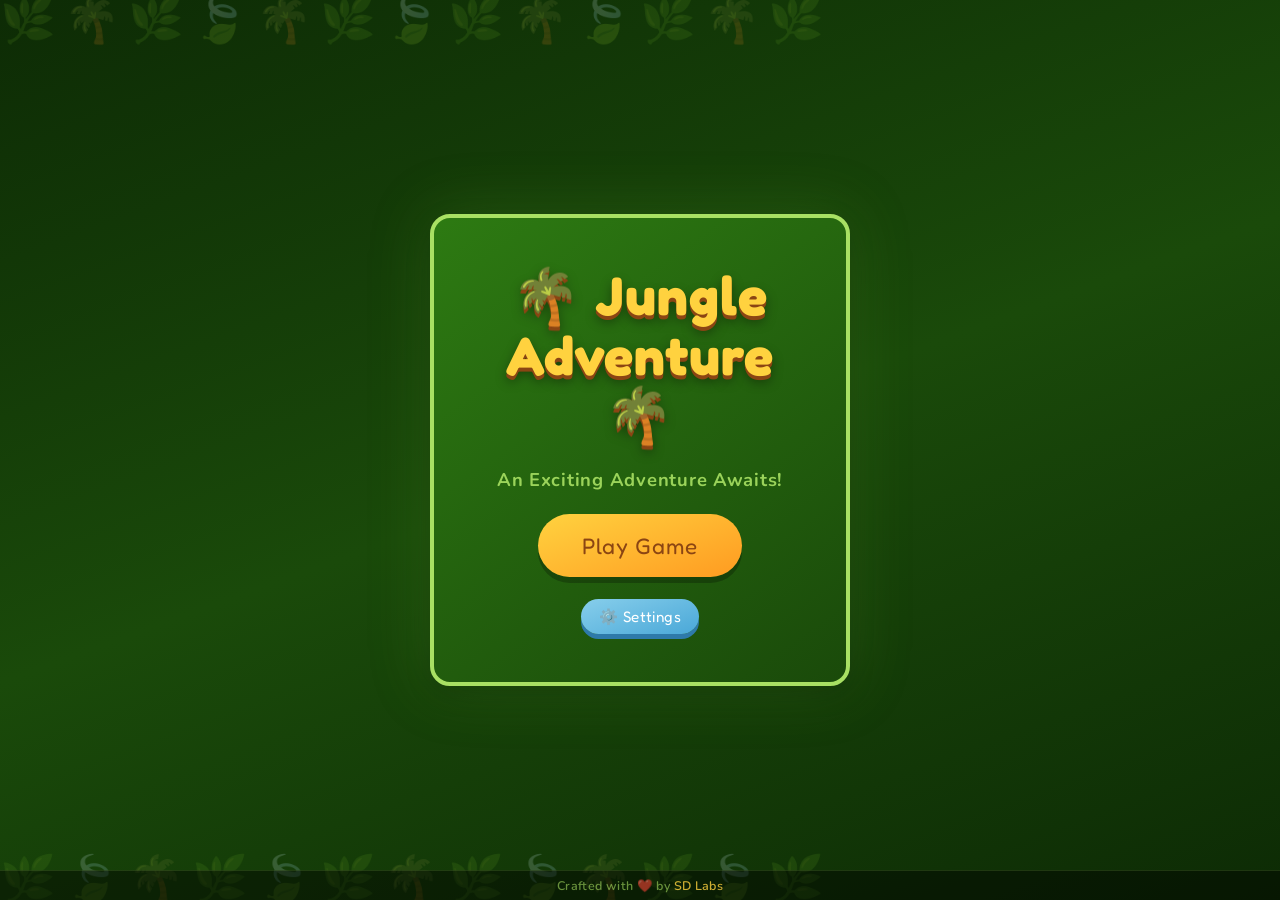
<file: index.html>
<!DOCTYPE html>
<html lang="en">
<head>
  <meta charset="UTF-8">
  <meta name="viewport" content="width=device-width, initial-scale=1.0">
  <title>Jungle Adventure - Kids Learning Game</title>
  <style>
@import url('https://fonts.googleapis.com/css2?family=Fredoka+One&family=Nunito:wght@400;600;700;800&display=swap');

/* ─── Reset & Base ─────────────────────────────────────────── */
*, *::before, *::after { box-sizing: border-box; margin: 0; padding: 0; }

:root {
  --jungle-dark:   #1a3a08;
  --jungle-mid:    #2d6a10;
  --jungle-bright: #5aad2c;
  --leaf-light:    #a8e063;
  --sun-yellow:    #ffd23f;
  --sun-orange:    #ff9b21;
  --sky-blue:      #87ceeb;
  --sky-deep:      #4aa8d8;
  --coral:         #ff6b47;
  --earth-brown:   #8b4513;
  --earth-light:   #c8845a;
  --cream:         #fffbf0;
  --white:         #ffffff;
  --text-dark:     #1a2e0a;

  --radius-pill:   999px;
  --radius-lg:     20px;
  --radius-md:     14px;

  --shadow-btn:    0 6px 0 rgba(0,0,0,0.25);
  --shadow-card:   0 8px 24px rgba(0,0,0,0.18);
}

html, body {
  width: 100%; height: 100%;
  overflow: hidden;
  background: var(--jungle-dark);
  font-family: 'Nunito', sans-serif;
  color: var(--text-dark);
  user-select: none;
}

/* ─── Game Container ────────────────────────────────────────── */
.game-container {
  position: relative;
  width: 100vw;
  height: 100vh;
  display: flex;
  align-items: center;
  justify-content: center;
  overflow: hidden;
  background: linear-gradient(160deg, #0d2b05 0%, #1a4a0a 50%, #0d2b05 100%);
}

/* Ambient jungle leaves background */
.game-container::before {
  content: '🌿🌴🌿🍃🌴🌿🍃🌿🌴🍃🌿🌴🌿';
  position: absolute;
  top: -10px; left: 0; right: 0;
  font-size: 2.8rem;
  letter-spacing: 0.5rem;
  opacity: 0.18;
  pointer-events: none;
  white-space: nowrap;
  overflow: hidden;
}
.game-container::after {
  content: '🌿🍃🌴🌿🍃🌿🌴🌿🍃🌴🌿🍃🌿';
  position: absolute;
  bottom: -10px; left: 0; right: 0;
  font-size: 2.8rem;
  letter-spacing: 0.5rem;
  opacity: 0.18;
  pointer-events: none;
  white-space: nowrap;
  overflow: hidden;
}

/* ─── Screens ───────────────────────────────────────────────── */
.screen {
  display: none;
  position: absolute;
  inset: 0;
  align-items: center;
  justify-content: center;
  animation: screenIn 0.35s cubic-bezier(.34,1.56,.64,1) both;
}
.screen.active { display: flex; }

@keyframes screenIn {
  from { opacity: 0; transform: scale(0.88); }
  to   { opacity: 1; transform: scale(1); }
}

/* ─── Main Menu ─────────────────────────────────────────────── */
.menu-content {
  display: flex;
  flex-direction: column;
  align-items: center;
  gap: 22px;
  padding: 48px 56px;
  background: linear-gradient(145deg, #2d7a12, #1a4a0a);
  border-radius: var(--radius-lg);
  border: 4px solid var(--leaf-light);
  box-shadow: var(--shadow-card), 0 0 60px rgba(90,173,44,0.25);
  max-width: 420px;
  width: 90%;
}

.game-title {
  font-family: 'Fredoka One', sans-serif;
  font-size: clamp(2.4rem, 6vw, 3.4rem);
  color: var(--sun-yellow);
  text-align: center;
  line-height: 1.1;
  text-shadow: 0 4px 0 #8b4513, 0 6px 12px rgba(0,0,0,0.4);
  animation: titleBounce 2.4s ease-in-out infinite;
  letter-spacing: 0.02em;
}

@keyframes titleBounce {
  0%,100% { transform: translateY(0) rotate(-1deg); }
  50%      { transform: translateY(-8px) rotate(1deg); }
}

.game-subtitle {
  font-size: 1.15rem;
  font-weight: 700;
  color: var(--leaf-light);
  text-align: center;
  letter-spacing: 0.04em;
  opacity: 0.9;
}

/* ─── Buttons ───────────────────────────────────────────────── */
.btn {
  font-family: 'Fredoka One', sans-serif;
  border: none;
  border-radius: var(--radius-pill);
  cursor: pointer;
  transition: transform 0.12s, box-shadow 0.12s, filter 0.12s;
  display: inline-flex;
  align-items: center;
  justify-content: center;
  gap: 8px;
  letter-spacing: 0.03em;
  -webkit-tap-highlight-color: transparent;
}

.btn:active {
  transform: translateY(4px) scale(0.96) !important;
  box-shadow: 0 2px 0 rgba(0,0,0,0.25) !important;
  filter: brightness(0.92);
}

.btn-primary {
  background: linear-gradient(160deg, var(--sun-yellow), var(--sun-orange));
  color: var(--earth-brown);
  box-shadow: var(--shadow-btn);
  font-size: 1.25rem;
  padding: 14px 36px;
}
.btn-primary:hover {
  transform: translateY(-3px) scale(1.04);
  box-shadow: 0 10px 0 rgba(0,0,0,0.22);
  filter: brightness(1.06);
}

.btn-secondary {
  background: linear-gradient(160deg, var(--sky-blue), var(--sky-deep));
  color: var(--white);
  box-shadow: 0 5px 0 #2e7aaa;
  font-size: 1.15rem;
  padding: 12px 28px;
}
.btn-secondary:hover {
  transform: translateY(-3px) scale(1.03);
  box-shadow: 0 8px 0 #2e7aaa;
}

.btn-large  { font-size: 1.4rem; padding: 18px 44px; min-width: 200px; }
.btn-small  { font-size: 0.95rem; padding: 8px 18px; }

.btn-danger {
  background: linear-gradient(160deg, #ff6b6b, #e63946);
  color: var(--white);
  box-shadow: 0 5px 0 #9b1c1c;
}

/* ─── Settings Screen ───────────────────────────────────────── */
.settings-content {
  display: flex;
  flex-direction: column;
  align-items: center;
  gap: 28px;
  padding: 44px 52px;
  background: linear-gradient(145deg, #2d7a12, #1a4a0a);
  border-radius: var(--radius-lg);
  border: 4px solid var(--leaf-light);
  box-shadow: var(--shadow-card);
  min-width: 320px;
}

.settings-content h2 {
  font-family: 'Fredoka One', sans-serif;
  font-size: 2rem;
  color: var(--sun-yellow);
  text-shadow: 0 3px 0 #8b4513;
}

.setting-item {
  display: flex;
  align-items: center;
  justify-content: space-between;
  width: 100%;
  gap: 24px;
  padding: 14px 20px;
  background: rgba(255,255,255,0.08);
  border-radius: var(--radius-md);
  border: 2px solid rgba(168,224,99,0.25);
}

.setting-item label {
  font-size: 1.1rem;
  font-weight: 700;
  color: var(--leaf-light);
}

/* Big chunky toggle */
.setting-item input[type="checkbox"] {
  appearance: none;
  width: 58px; height: 30px;
  border-radius: var(--radius-pill);
  background: rgba(255,255,255,0.2);
  cursor: pointer;
  position: relative;
  transition: background 0.25s;
  flex-shrink: 0;
  border: 3px solid rgba(255,255,255,0.3);
}
.setting-item input[type="checkbox"]:checked {
  background: var(--jungle-bright);
  border-color: var(--leaf-light);
}
.setting-item input[type="checkbox"]::after {
  content: '';
  position: absolute;
  width: 20px; height: 20px;
  border-radius: 50%;
  background: var(--white);
  top: 2px; left: 3px;
  transition: transform 0.25s cubic-bezier(.34,1.56,.64,1);
  box-shadow: 0 2px 4px rgba(0,0,0,0.2);
}
.setting-item input[type="checkbox"]:checked::after {
  transform: translateX(26px);
}

/* ─── Game Screen ───────────────────────────────────────────── */
#gameScreen {
  flex-direction: column;
  gap: 0;
  padding: 0;
  background: transparent;
}

.game-header {
  position: relative;
  z-index: 10;
  width: 100%;
  max-width: 820px;
  display: flex;
  align-items: center;
  justify-content: space-between;
  padding: 10px 16px;
  background: rgba(0,0,0,0.35);
  border-bottom: 3px solid rgba(168,224,99,0.3);
}

.stars-display {
  font-family: 'Fredoka One', sans-serif;
  font-size: 1.4rem;
  color: var(--sun-yellow);
  text-shadow: 0 2px 0 #8b4513;
  display: flex;
  align-items: center;
  gap: 8px;
  letter-spacing: 0.04em;
}

#starsCount {
  font-size: 1.7rem;
  color: var(--white);
  transition: transform 0.2s cubic-bezier(.34,1.56,.64,1);
}
#starsCount.pop {
  transform: scale(1.6);
}

.game-world {
  position: relative;
  flex: 1;
  display: flex;
  align-items: center;
  justify-content: center;
  overflow: hidden;
}

#gameCanvas {
  display: block;
  max-width: 100%;
  max-height: calc(100vh - 130px);
  image-rendering: pixelated;
  border-left: 3px solid rgba(168,224,99,0.2);
  border-right: 3px solid rgba(168,224,99,0.2);
}

.game-info {
  width: 100%;
  max-width: 820px;
  padding: 10px 20px;
  background: rgba(0,0,0,0.4);
  border-top: 3px solid rgba(168,224,99,0.3);
  text-align: center;
}

#gameMessage {
  font-size: 1rem;
  font-weight: 700;
  color: var(--leaf-light);
  min-height: 1.4em;
  transition: opacity 0.3s;
  letter-spacing: 0.02em;
}

/* ─── Pause Menu ────────────────────────────────────────────── */
.pause-content {
  display: flex;
  flex-direction: column;
  align-items: center;
  gap: 24px;
  padding: 48px 56px;
  background: linear-gradient(145deg, rgba(26,58,8,0.97), rgba(45,106,16,0.97));
  border-radius: var(--radius-lg);
  border: 4px solid var(--sun-yellow);
  box-shadow: var(--shadow-card), 0 0 40px rgba(255,210,63,0.2);
}

.pause-content h2 {
  font-family: 'Fredoka One', sans-serif;
  font-size: 2.4rem;
  color: var(--sun-yellow);
  text-shadow: 0 3px 0 #8b4513;
}

/* ─── Achievements Screen ───────────────────────────────────── */
.achievements-content {
  display: flex;
  flex-direction: column;
  align-items: center;
  gap: 20px;
  padding: 36px 40px;
  background: linear-gradient(145deg, #2d7a12, #1a4a0a);
  border-radius: var(--radius-lg);
  border: 4px solid var(--sun-yellow);
  box-shadow: var(--shadow-card);
  max-width: 500px;
  width: 92%;
  max-height: 90vh;
  overflow-y: auto;
}

.achievements-content h2 {
  font-family: 'Fredoka One', sans-serif;
  font-size: 2rem;
  color: var(--sun-yellow);
  text-shadow: 0 3px 0 #8b4513;
}

.achievements-list {
  width: 100%;
  display: flex;
  flex-direction: column;
  gap: 12px;
}

.achievement-item {
  display: flex;
  align-items: center;
  gap: 16px;
  padding: 14px 18px;
  border-radius: var(--radius-md);
  border: 2.5px solid;
  transition: transform 0.2s;
}
.achievement-item.unlocked {
  background: rgba(90,173,44,0.22);
  border-color: var(--jungle-bright);
}
.achievement-item.locked {
  background: rgba(255,255,255,0.05);
  border-color: rgba(255,255,255,0.15);
  opacity: 0.55;
  filter: grayscale(0.6);
}
.achievement-item:hover { transform: scale(1.02); }

.achievement-icon {
  font-size: 2rem;
  width: 48px;
  text-align: center;
  flex-shrink: 0;
}
.achievement-info { flex: 1; }
.achievement-name {
  font-family: 'Fredoka One', sans-serif;
  font-size: 1.05rem;
  color: var(--cream);
  margin-bottom: 2px;
}
.achievement-desc {
  font-size: 0.85rem;
  color: var(--leaf-light);
  opacity: 0.85;
}

/* ─── Game Over Screen ──────────────────────────────────────── */
.gameover-content {
  display: flex;
  flex-direction: column;
  align-items: center;
  gap: 24px;
  padding: 48px 56px;
  background: linear-gradient(145deg, #2d7a12, #1a4a0a);
  border-radius: var(--radius-lg);
  border: 4px solid var(--sun-yellow);
  box-shadow: var(--shadow-card), 0 0 60px rgba(255,210,63,0.25);
  text-align: center;
  max-width: 440px;
  width: 90%;
  animation: celebrationPop 0.5s cubic-bezier(.34,1.56,.64,1) both;
}

@keyframes celebrationPop {
  from { opacity: 0; transform: scale(0.5) rotate(-8deg); }
  to   { opacity: 1; transform: scale(1) rotate(0deg); }
}

#gameOverTitle {
  font-family: 'Fredoka One', sans-serif;
  font-size: 2.6rem;
  color: var(--sun-yellow);
  text-shadow: 0 4px 0 #8b4513;
  animation: titleBounce 1.8s ease-in-out infinite;
}

.gameover-stats {
  background: rgba(0,0,0,0.2);
  border-radius: var(--radius-md);
  padding: 16px 28px;
  width: 100%;
}
.gameover-stats p {
  font-size: 1.15rem;
  font-weight: 700;
  color: var(--leaf-light);
  padding: 6px 0;
}
.gameover-stats span {
  font-family: 'Fredoka One', sans-serif;
  font-size: 1.4rem;
  color: var(--white);
}

/* ─── Toast Notification ────────────────────────────────────── */
.toast {
  position: fixed;
  top: 24px;
  left: 50%;
  transform: translateX(-50%) translateY(-80px);
  background: linear-gradient(135deg, var(--jungle-bright), var(--jungle-mid));
  color: var(--white);
  font-family: 'Fredoka One', sans-serif;
  font-size: 1.15rem;
  padding: 14px 28px;
  border-radius: var(--radius-pill);
  border: 3px solid var(--leaf-light);
  box-shadow: var(--shadow-card);
  z-index: 9999;
  pointer-events: none;
  transition: transform 0.4s cubic-bezier(.34,1.56,.64,1), opacity 0.3s;
  white-space: nowrap;
  opacity: 0;
}
.toast.show {
  transform: translateX(-50%) translateY(0);
  opacity: 1;
}

/* ─── Star Particle ─────────────────────────────────────────── */
@keyframes starFloat {
  0%   { opacity: 1; transform: translate(-50%,-50%) scale(1); }
  100% { opacity: 0; transform: translate(-50%, -90px) scale(1.5); }
}
.star-particle {
  position: absolute;
  pointer-events: none;
  font-size: 1.8rem;
  animation: starFloat 0.9s ease-out forwards;
  z-index: 100;
}

/* ─── Level Badge ────────────────────────────────────────────── */
.level-badge {
  font-family: 'Fredoka One', sans-serif;
  font-size: 1rem;
  color: var(--sun-yellow);
  background: rgba(0,0,0,0.3);
  border: 2px solid var(--sun-yellow);
  border-radius: var(--radius-pill);
  padding: 4px 14px;
  letter-spacing: 0.05em;
}

/* ─── Scrollbar ─────────────────────────────────────────────── */
::-webkit-scrollbar { width: 8px; }
::-webkit-scrollbar-track { background: rgba(0,0,0,0.2); border-radius: 4px; }
::-webkit-scrollbar-thumb { background: var(--jungle-bright); border-radius: 4px; }

/* ─── Responsive ────────────────────────────────────────────── */
@media (max-width: 600px) {
  .menu-content, .pause-content, .gameover-content { padding: 32px 24px; }
  .game-title { font-size: 2rem; }
  .btn-large { font-size: 1.2rem; padding: 16px 32px; }
  .achievements-content { padding: 24px 20px; }
}

/* ─── Footer ────────────────────────────────────────────────── */
.game-footer {
  position: fixed;
  bottom: 0;
  left: 0;
  right: 0;
  text-align: center;
  padding: 6px 12px;
  background: rgba(0,0,0,0.45);
  border-top: 1px solid rgba(168,224,99,0.15);
  z-index: 50;
  pointer-events: none;
}

.game-footer p {
  font-size: 0.78rem;
  font-weight: 600;
  color: rgba(168,224,99,0.6);
  letter-spacing: 0.03em;
}

.game-footer a {
  color: var(--sun-yellow);
  text-decoration: none;
  pointer-events: all;
  opacity: 0.8;
  transition: opacity 0.2s;
}

.game-footer a:hover { opacity: 1; text-decoration: underline; }

@media (prefers-reduced-motion: reduce) {
  *, *::before, *::after { animation-duration: 0.01ms !important; transition-duration: 0.01ms !important; }
}
  </style>
</head>
<body>
  <div id="gameContainer" class="game-container">

    <!-- Main Menu -->
    <div id="mainMenu" class="screen active">
      <div class="menu-content">
        <h1 class="game-title">🌴 Jungle Adventure 🌴</h1>
        <p class="game-subtitle">An Exciting Adventure Awaits!</p>
        <button class="btn btn-primary btn-large" onclick="startGame()">Play Game</button>
        <button class="btn btn-secondary btn-small" onclick="toggleSettings()">⚙️ Settings</button>
      </div>
    </div>

    <!-- Settings Screen -->
    <div id="settingsScreen" class="screen">
      <div class="settings-content">
        <h2>Settings</h2>
        <div class="setting-item">
          <label>Sound Effects</label>
          <input type="checkbox" id="soundToggle" checked onchange="toggleSound()">
        </div>
        <div class="setting-item">
          <label>Background Music</label>
          <input type="checkbox" id="musicToggle" checked onchange="toggleMusic()">
        </div>
        <button class="btn btn-primary" onclick="toggleSettings()">Back</button>
      </div>
    </div>

    <!-- Game Screen -->
    <div id="gameScreen" class="screen">
      <div class="game-header">
        <div class="stars-display">⭐ Stars: <span id="starsCount">0</span></div>
        <button class="btn btn-small" onclick="openPauseMenu()">⏸️ Pause</button>
      </div>
      <div class="game-world">
        <canvas id="gameCanvas" width="800" height="600"></canvas>
      </div>
      <div class="game-info">
        <p id="gameMessage">Use Arrow Keys or WASD to move. Space to interact!</p>
      </div>
    </div>

    <!-- Pause Menu -->
    <div id="pauseMenu" class="screen">
      <div class="pause-content">
        <h2>Game Paused</h2>
        <button class="btn btn-primary btn-large" onclick="resumeGame()">Resume</button>
        <button class="btn btn-secondary btn-large" onclick="goToMainMenu()">Main Menu</button>
      </div>
    </div>

    <!-- Achievements Screen -->
    <div id="achievementsScreen" class="screen">
      <div class="achievements-content">
        <h2>🏆 Achievements</h2>
        <div id="achievementsList" class="achievements-list"></div>
        <button class="btn btn-primary" onclick="closeAchievements()">Close</button>
      </div>
    </div>

    <!-- Game Over Screen -->
    <div id="gameOverScreen" class="screen">
      <div class="gameover-content">
        <h2 id="gameOverTitle">Level Complete!</h2>
        <div class="gameover-stats">
          <p>⭐ Stars Collected: <span id="finalStars">0</span></p>
          <p>🏆 Achievements Unlocked: <span id="unlockedAchievements">0</span></p>
        </div>
        <button class="btn btn-primary btn-large" onclick="nextLevel()">Next Level</button>
        <button class="btn btn-secondary btn-large" onclick="goToMainMenu()">Main Menu</button>
      </div>
    </div>

  </div>

  <footer class="game-footer">
    <p>Crafted with ❤️ by <a href="mailto:sdtechlab7@gmail.com">SD Labs</a></p>
  </footer>

  <script>
// ═══════════════════════════════════════════════════════════════════════════
//  JUNGLE ADVENTURE – single bundle
//  world.js → player.js → achievements.js → game.js (merged)
// ═══════════════════════════════════════════════════════════════════════════

// ─── WORLD ──────────────────────────────────────────────────────────────────

const TILE = 64;
const T = { GRASS:0, WATER:1, PATH:2, FLOWER:3, BUSH:4 };

const TILE_COLORS = {
  [T.GRASS]:  ['#4caf50','#43a047','#66bb6a'],
  [T.WATER]:  ['#29b6f6','#0288d1','#4fc3f7'],
  [T.PATH]:   ['#d4a574','#c8955a','#ddb882'],
  [T.FLOWER]: ['#4caf50','#43a047','#66bb6a'],
  [T.BUSH]:   ['#2e7d32','#1b5e20','#388e3c'],
};

const MAP_ROWS = [
  [4,4,4,4,4,4,4,4,4,4,4,4,4],
  [4,0,0,0,2,0,0,0,0,0,0,0,4],
  [4,0,3,0,2,0,0,3,0,0,3,0,4],
  [4,0,0,0,2,2,2,2,2,0,0,0,4],
  [4,0,0,0,0,0,0,0,2,0,3,0,4],
  [4,0,3,1,1,1,0,0,2,0,0,0,4],
  [4,0,0,1,0,1,0,0,2,2,2,0,4],
  [4,0,0,0,0,0,0,0,0,0,2,0,4],
  [4,0,3,0,0,0,3,0,0,0,2,0,4],
  [4,4,4,4,4,4,4,4,4,4,4,4,4],
];

const TILE_DECO = {
  [T.FLOWER]: ['🌸','🌼','🌺','🌻'],
  [T.BUSH]:   ['🌿','🍃','🌱'],
  [T.WATER]:  ['💧','🐸','🦆'],
};

const NPC_DEFS = [
  { x:3, y:5, emoji:'🐘', name:'Ellie',   greeting:'Trumpets hello! 🎺',    dialogue:['Hello friend!','I love eating leaves!','Let\'s be friends! 🌿'] },
  { x:9, y:2, emoji:'🦜', name:'Polly',   greeting:'Squawk! Welcome!',      dialogue:['Polly wants a cracker!','Colors are beautiful!','Can you see rainbows? 🌈'] },
  { x:7, y:7, emoji:'🐒', name:'Coco',    greeting:'Ooh ooh! Hi there!',    dialogue:['I love bananas! 🍌','Can you climb trees?','Wheee! Life is fun!'] },
  { x:2, y:4, emoji:'🦋', name:'Flutter', greeting:'Flutters her wings! 🦋', dialogue:['I used to be a caterpillar!','Flying feels like magic!','I love flowers! 🌸'] },
  { x:11,y:6, emoji:'🐢', name:'Sheldon', greeting:'Slow and steady wins!',  dialogue:['Patience is a superpower!','My shell keeps me safe!','Nice and slow is okay! 🐢'] },
];

function buildCollectibles() {
  const stars = [
    {x:2,y:2},{x:6,y:2},{x:10,y:2},
    {x:5,y:3},{x:8,y:4},{x:10,y:4},
    {x:6,y:5},{x:8,y:6},{x:9,y:6},
    {x:2,y:7},{x:6,y:8},{x:10,y:7},
  ];
  const fruits = [
    {x:1,y:1},{x:11,y:1},{x:1,y:8},{x:11,y:8},
  ];
  return {
    stars:  stars.map(s  => ({ ...s,  collected: false, bobOffset: Math.random()*Math.PI*2 })),
    fruits: fruits.map((f,i) => ({ ...f, collected: false, emoji: ['🍎','🍌','🍓','🍊'][i%4], bobOffset: Math.random()*Math.PI*2 })),
  };
}

let worldState = {
  collectibles: null,
  npcs: [],
  animFrame: 0,
  level: 1,
  activeNPC: null,
  dialogueLine: 0,
};

function initWorld(level) {
  worldState.level = level;
  worldState.collectibles = buildCollectibles();
  worldState.animFrame = 0;
  worldState.npcs = NPC_DEFS.map(n => ({ ...n, faceRight: true, wobble: 0, talked: false }));
  worldState.activeNPC = null;
  worldState.dialogueLine = 0;
}

function tileAt(col, row) {
  if (row < 0 || row >= MAP_ROWS.length || col < 0 || col >= MAP_ROWS[0].length) return T.BUSH;
  return MAP_ROWS[row][col];
}

function isWalkable(col, row) {
  const t = tileAt(col, row);
  return t !== T.WATER && t !== T.BUSH;
}

function isWalkablePx(px, py) {
  return isWalkable(Math.floor(px / TILE), Math.floor(py / TILE));
}

function tileRng(col, row, seed) {
  let h = (col * 374761393 + row * 668265263 + seed * 2246822519) >>> 0;
  h ^= h >> 13; h = Math.imul(h, 1540483477) >>> 0; h ^= h >> 15;
  return (h >>> 0) / 0xffffffff;
}

function drawWorld(ctx, camX, camY, t) {
  worldState.animFrame = t;
  const cols = MAP_ROWS[0].length;
  const rows = MAP_ROWS.length;

  for (let row = 0; row < rows; row++) {
    for (let col = 0; col < cols; col++) {
      const tile = tileAt(col, row);
      const px = col * TILE - camX;
      const py = row * TILE - camY;

      const idx = Math.floor(tileRng(col, row, 1) * TILE_COLORS[tile].length);
      ctx.fillStyle = TILE_COLORS[tile][idx];
      ctx.fillRect(px, py, TILE, TILE);

      if (tile === T.PATH) {
        ctx.strokeStyle = 'rgba(0,0,0,0.08)';
        ctx.lineWidth = 1;
        ctx.strokeRect(px, py, TILE, TILE);
      }

      if (tile === T.WATER) {
        const wave = Math.sin(t * 0.04 + col * 0.8 + row) * 0.12 + 0.12;
        ctx.fillStyle = `rgba(255,255,255,${wave})`;
        ctx.fillRect(px + 4, py + TILE * 0.4, TILE - 8, 6);
        ctx.fillStyle = `rgba(255,255,255,${wave * 0.7})`;
        ctx.fillRect(px + 12, py + TILE * 0.65, TILE - 24, 4);
      }

      const decos = TILE_DECO[tile];
      if (decos && tileRng(col, row, 7) > 0.45) {
        const di = Math.floor(tileRng(col, row, 3) * decos.length);
        const scale = 0.65 + tileRng(col, row, 5) * 0.3;
        ctx.font = `${Math.round(TILE * scale * 0.55)}px serif`;
        ctx.textAlign = 'center';
        ctx.textBaseline = 'middle';
        ctx.fillText(decos[di],
          px + TILE * (0.25 + tileRng(col, row, 9) * 0.5),
          py + TILE * (0.25 + tileRng(col, row, 11) * 0.5));
      }
    }
  }

  // Stars
  worldState.collectibles.stars.forEach(s => {
    if (s.collected) return;
    const bob = Math.sin(t * 0.07 + s.bobOffset) * 5;
    const sx = s.x * TILE - camX + TILE / 2;
    const sy = s.y * TILE - camY + TILE / 2 + bob;
    const grd = ctx.createRadialGradient(sx, sy, 2, sx, sy, 22);
    grd.addColorStop(0, 'rgba(255,230,0,0.6)');
    grd.addColorStop(1, 'rgba(255,180,0,0)');
    ctx.fillStyle = grd;
    ctx.beginPath(); ctx.arc(sx, sy, 22, 0, Math.PI * 2); ctx.fill();
    ctx.font = '28px serif';
    ctx.textAlign = 'center'; ctx.textBaseline = 'middle';
    ctx.fillText('⭐', sx, sy);
  });

  // Fruits
  worldState.collectibles.fruits.forEach(f => {
    if (f.collected) return;
    const bob = Math.sin(t * 0.05 + f.bobOffset) * 4;
    const fx = f.x * TILE - camX + TILE / 2;
    const fy = f.y * TILE - camY + TILE / 2 + bob;
    const grd = ctx.createRadialGradient(fx, fy, 2, fx, fy, 20);
    grd.addColorStop(0, 'rgba(255,140,0,0.5)');
    grd.addColorStop(1, 'rgba(255,140,0,0)');
    ctx.fillStyle = grd;
    ctx.beginPath(); ctx.arc(fx, fy, 20, 0, Math.PI * 2); ctx.fill();
    ctx.font = '28px serif';
    ctx.textAlign = 'center'; ctx.textBaseline = 'middle';
    ctx.fillText(f.emoji, fx, fy);
  });

  // NPCs
  worldState.npcs.forEach(npc => {
    const nx = npc.x * TILE - camX + TILE / 2;
    const ny = npc.y * TILE - camY + TILE / 2;
    const wobble = Math.sin(t * 0.06 + npc.x) * 3;
    ctx.save();
    ctx.translate(nx, ny + wobble);
    if (!npc.faceRight) ctx.scale(-1, 1);
    ctx.font = `${TILE * 0.7}px serif`;
    ctx.textAlign = 'center'; ctx.textBaseline = 'middle';
    ctx.fillText(npc.emoji, 0, 0);
    ctx.restore();

    if (!npc.talked) {
      const pulse = 1 + Math.sin(t * 0.12) * 0.18;
      ctx.save();
      ctx.translate(nx, ny - TILE * 0.65);
      ctx.scale(pulse, pulse);
      ctx.font = 'bold 18px Nunito, sans-serif';
      ctx.textAlign = 'center'; ctx.textBaseline = 'middle';
      ctx.fillStyle = '#ffd23f';
      ctx.fillText('!', 0, 0);
      ctx.restore();
    }
  });

  if (worldState.activeNPC) {
    const npc = worldState.activeNPC;
    const nx = npc.x * TILE - camX + TILE / 2;
    const ny = npc.y * TILE - camY;
    const line = npc.dialogue[worldState.dialogueLine % npc.dialogue.length];
    drawDialogueBubble(ctx, nx, ny - 10, `${npc.name}: ${line}`);
  }
}

function drawDialogueBubble(ctx, x, y, text) {
  const padding = 14;
  ctx.font = 'bold 15px Nunito, sans-serif';
  const tw = ctx.measureText(text).width;
  const bw = Math.min(tw + padding * 2, 280);
  const bh = 46;
  const bx = Math.max(8, Math.min(x - bw / 2, ctx.canvas.width - bw - 8));
  const by = y - bh - 14;

  ctx.fillStyle = 'rgba(255,255,240,0.97)';
  ctx.strokeStyle = '#5aad2c';
  ctx.lineWidth = 3;
  roundRect(ctx, bx, by, bw, bh, 12);
  ctx.fill(); ctx.stroke();

  ctx.fillStyle = 'rgba(255,255,240,0.97)';
  ctx.beginPath();
  ctx.moveTo(x - 8, by + bh);
  ctx.lineTo(x + 8, by + bh);
  ctx.lineTo(x, by + bh + 12);
  ctx.closePath();
  ctx.fill(); ctx.stroke();

  ctx.fillStyle = '#1a3a08';
  ctx.textAlign = 'center'; ctx.textBaseline = 'middle';
  ctx.font = 'bold 14px Nunito, sans-serif';
  wrapText(ctx, text, bx + bw / 2, by + bh / 2, bw - padding * 2, 18);
}

function roundRect(ctx, x, y, w, h, r) {
  ctx.beginPath();
  ctx.moveTo(x + r, y);
  ctx.lineTo(x + w - r, y); ctx.quadraticCurveTo(x + w, y, x + w, y + r);
  ctx.lineTo(x + w, y + h - r); ctx.quadraticCurveTo(x + w, y + h, x + w - r, y + h);
  ctx.lineTo(x + r, y + h); ctx.quadraticCurveTo(x, y + h, x, y + h - r);
  ctx.lineTo(x, y + r); ctx.quadraticCurveTo(x, y, x + r, y);
  ctx.closePath();
}

function wrapText(ctx, text, cx, cy, maxW, lineH) {
  const words = text.split(' ');
  let line = '';
  const lines = [];
  words.forEach(w => {
    const test = line + (line ? ' ' : '') + w;
    if (ctx.measureText(test).width > maxW && line) { lines.push(line); line = w; }
    else { line = test; }
  });
  if (line) lines.push(line);
  const startY = cy - ((lines.length - 1) * lineH) / 2;
  lines.forEach((l, i) => ctx.fillText(l, cx, startY + i * lineH));
}

function checkCollect(playerX, playerY) {
  const radius = TILE * 0.7;
  const result = { star: false, fruit: null };
  worldState.collectibles.stars.forEach(s => {
    if (s.collected) return;
    if (Math.hypot(playerX - (s.x * TILE + TILE/2), playerY - (s.y * TILE + TILE/2)) < radius) {
      s.collected = true; result.star = true;
    }
  });
  worldState.collectibles.fruits.forEach(f => {
    if (f.collected) return;
    if (Math.hypot(playerX - (f.x * TILE + TILE/2), playerY - (f.y * TILE + TILE/2)) < radius) {
      f.collected = true; result.fruit = f.emoji;
    }
  });
  return result;
}

function checkNPCInteraction(playerX, playerY) {
  const radius = TILE * 1.1;
  for (const npc of worldState.npcs) {
    if (Math.hypot(playerX - (npc.x*TILE+TILE/2), playerY - (npc.y*TILE+TILE/2)) < radius) return npc;
  }
  return null;
}

function interactNPC(npc) {
  if (worldState.activeNPC === npc) {
    worldState.dialogueLine = (worldState.dialogueLine + 1) % npc.dialogue.length;
    if (worldState.dialogueLine === 0) { worldState.activeNPC = null; npc.talked = true; }
  } else {
    worldState.activeNPC = npc;
    worldState.dialogueLine = 0;
    npc.talked = true;
  }
  return npc.dialogue[worldState.dialogueLine % npc.dialogue.length];
}

function dismissDialogue()      { worldState.activeNPC = null; }
function allStarsCollected()    { return worldState.collectibles.stars.every(s => s.collected); }
function starsRemaining()       { return worldState.collectibles.stars.filter(s => !s.collected).length; }
function countCollectedStars()  { return worldState.collectibles.stars.filter(s => s.collected).length; }
function getWorldSize()         { return { width: MAP_ROWS[0].length * TILE, height: MAP_ROWS.length * TILE }; }


// ─── PLAYER ─────────────────────────────────────────────────────────────────

const PLAYER_SPEED  = 3.2;
const PLAYER_RADIUS = 20;
const PLAYER_SKINS  = ['🧒','👧','🤖','👾'];

// FIX: use plain numbers, not TILE (which is defined above but safer to be explicit)
const player = {
  x: 4 * 64 + 32,
  y: 4 * 64 + 32,
  vx: 0, vy: 0,
  faceRight: true,
  animStep: 0, animTimer: 0,
  moving: false,
  bouncing: false, bounceTimer: 0,
  emoji: '🧒', skin: 0,
};

const keys = {
  ArrowUp: false, ArrowDown: false, ArrowLeft: false, ArrowRight: false,
  w: false, a: false, s: false, d: false,
  W: false, A: false, S: false, D: false,
  ' ': false,
  touchDx: 0, touchDy: 0,
};

let spaceJustPressed = false;
let inputSetup = false;

function setupPlayerInput() {
  if (inputSetup) return;
  inputSetup = true;

  document.addEventListener('keydown', e => {
    if (e.key in keys) keys[e.key] = true;
    if (e.key === ' ') spaceJustPressed = true;
    if (['ArrowUp','ArrowDown','ArrowLeft','ArrowRight',' '].includes(e.key)) e.preventDefault();
  });
  document.addEventListener('keyup', e => {
    if (e.key in keys) keys[e.key] = false;
  });
  setupVirtualDPad();
}

function setupVirtualDPad() {
  const canvas = document.getElementById('gameCanvas');
  if (!canvas) return;
  let touchId = null, touchStartX = 0, touchStartY = 0;

  canvas.addEventListener('touchstart', e => {
    e.preventDefault();
    const touch = e.changedTouches[0];
    touchId = touch.identifier;
    touchStartX = touch.clientX; touchStartY = touch.clientY;
    keys.touchDx = 0; keys.touchDy = 0;
  }, { passive: false });

  canvas.addEventListener('touchmove', e => {
    e.preventDefault();
    for (const touch of e.changedTouches) {
      if (touch.identifier !== touchId) continue;
      const dx = touch.clientX - touchStartX;
      const dy = touch.clientY - touchStartY;
      const mag = Math.hypot(dx, dy);
      if (mag > 12) { keys.touchDx = dx/mag; keys.touchDy = dy/mag; }
      else          { keys.touchDx = 0;       keys.touchDy = 0; }
      if (mag < 8) spaceJustPressed = true;
    }
  }, { passive: false });

  canvas.addEventListener('touchend', e => {
    for (const touch of e.changedTouches) {
      if (touch.identifier === touchId) { keys.touchDx = 0; keys.touchDy = 0; touchId = null; }
    }
  }, { passive: false });
}

function updatePlayer() {
  const up    = keys.ArrowUp    || keys.w || keys.W || keys.touchDy < -0.4;
  const down  = keys.ArrowDown  || keys.s || keys.S || keys.touchDy >  0.4;
  const left  = keys.ArrowLeft  || keys.a || keys.A || keys.touchDx < -0.4;
  const right = keys.ArrowRight || keys.d || keys.D || keys.touchDx >  0.4;

  let dx = 0, dy = 0;
  if (up)    dy -= 1;
  if (down)  dy += 1;
  if (left)  dx -= 1;
  if (right) dx += 1;
  if (keys.touchDx !== 0 || keys.touchDy !== 0) { dx = keys.touchDx; dy = keys.touchDy; }

  const mag = Math.hypot(dx, dy);
  if (mag > 0) { dx = (dx/mag)*PLAYER_SPEED; dy = (dy/mag)*PLAYER_SPEED; }

  player.moving = mag > 0;
  if (dx >  0.1) player.faceRight = true;
  if (dx < -0.1) player.faceRight = false;

  const nx = player.x + dx;
  if (isWalkablePx(nx - PLAYER_RADIUS + 2, player.y) &&
      isWalkablePx(nx + PLAYER_RADIUS - 2, player.y)) player.x = nx;

  const ny = player.y + dy;
  if (isWalkablePx(player.x, ny - PLAYER_RADIUS + 2) &&
      isWalkablePx(player.x, ny + PLAYER_RADIUS - 2)) player.y = ny;

  const ws = getWorldSize();
  player.x = Math.max(PLAYER_RADIUS, Math.min(ws.width  - PLAYER_RADIUS, player.x));
  player.y = Math.max(PLAYER_RADIUS, Math.min(ws.height - PLAYER_RADIUS, player.y));

  if (player.moving) {
    player.animTimer++;
    if (player.animTimer >= 8) { player.animTimer = 0; player.animStep = (player.animStep+1)%4; }
  } else {
    player.animStep = 0;
  }

  if (player.bouncing) { player.bounceTimer--; if (player.bounceTimer <= 0) player.bouncing = false; }
}

function triggerBounce() { player.bouncing = true; player.bounceTimer = 18; }

function drawPlayer(ctx, camX, camY) {
  const sx = player.x - camX;
  const sy = player.y - camY;

  ctx.fillStyle = 'rgba(0,0,0,0.18)';
  ctx.beginPath(); ctx.ellipse(sx, sy+18, 16, 7, 0, 0, Math.PI*2); ctx.fill();

  const bob  = player.moving   ? Math.sin(player.animStep/4*Math.PI*2)*4 : 0;
  const jump = player.bouncing ? -Math.sin((1-player.bounceTimer/18)*Math.PI)*22 : 0;
  const drawY = sy + bob + jump;

  ctx.save();
  ctx.translate(sx, drawY);
  if (!player.faceRight) ctx.scale(-1, 1);
  ctx.font = '42px serif';
  ctx.textAlign = 'center'; ctx.textBaseline = 'middle';
  ctx.fillText(player.emoji, 0, 0);
  if (player.moving) {
    const swing = Math.sin(player.animStep/4*Math.PI*2)*14;
    ctx.font = '20px serif';
    ctx.fillText('👋', 22, 6+swing);
  }
  ctx.restore();

  ctx.font = 'bold 12px Nunito, sans-serif';
  ctx.textAlign = 'center'; ctx.textBaseline = 'bottom';
  ctx.fillStyle = 'rgba(255,255,255,0.9)';
  ctx.fillText('You', sx, drawY - 28);
}

function consumeSpacePress() { const v = spaceJustPressed; spaceJustPressed = false; return v; }
function setPlayerSkin(idx)  { player.skin = idx % PLAYER_SKINS.length; player.emoji = PLAYER_SKINS[player.skin]; }
function resetPlayerPosition() { player.x = 4*TILE+TILE/2; player.y = 4*TILE+TILE/2; player.vx = 0; player.vy = 0; }


// ─── ACHIEVEMENTS ────────────────────────────────────────────────────────────

const ACHIEVEMENTS = [
  { id:'first_star',  icon:'⭐', name:'First Star!',          desc:'Collect your very first star',        unlocked:false },
  { id:'star5',       icon:'🌟', name:'Star Collector',       desc:'Collect 5 stars',                     unlocked:false },
  { id:'all_stars',   icon:'✨', name:'Star Master!',         desc:'Collect ALL stars in the jungle',     unlocked:false },
  { id:'first_fruit', icon:'🍎', name:'Yummy!',               desc:'Pick up your first piece of fruit',   unlocked:false },
  { id:'all_fruits',  icon:'🍓', name:'Fruit Basket',         desc:'Collect all the fruit in the jungle', unlocked:false },
  { id:'meet_ellie',  icon:'🐘', name:'Hello Ellie!',         desc:'Talk to Ellie the elephant',          unlocked:false },
  { id:'all_friends', icon:'🌈', name:'Friend of the Jungle', desc:'Talk to all the jungle animals',      unlocked:false },
  { id:'level2',      icon:'🏆', name:'Explorer!',            desc:'Complete Level 1 and reach Level 2',  unlocked:false },
  { id:'level3',      icon:'🎖️', name:'Jungle Master',        desc:'Complete Level 2 and reach Level 3',  unlocked:false },
  { id:'speedy',      icon:'⚡', name:'Quick Explorer',       desc:'Collect 3 stars in under 30 seconds', unlocked:false },
];

// FIX: use a function instead of inline NPC_DEFS.length at object literal time
const achProgress = {
  starsCollected: 0,
  fruitsCollected: 0,
  npcsMet: new Set(),
  get totalNPCs() { return NPC_DEFS.length; },
  startTime: null,
  recentlyUnlocked: [],
};

function resetAchievementProgress() {
  achProgress.starsCollected = 0;
  achProgress.fruitsCollected = 0;
  achProgress.npcsMet = new Set();
  achProgress.startTime = Date.now();
  achProgress.recentlyUnlocked = [];
}

function tryUnlock(id) {
  const ach = ACHIEVEMENTS.find(a => a.id === id);
  if (ach && !ach.unlocked) { ach.unlocked = true; achProgress.recentlyUnlocked.push(ach); return ach; }
  return null;
}

function onStarCollected() {
  achProgress.starsCollected++;
  const u = [];
  if (achProgress.starsCollected >= 1) u.push(tryUnlock('first_star'));
  if (achProgress.starsCollected >= 5) u.push(tryUnlock('star5'));
  if (achProgress.starsCollected >= 3 && achProgress.startTime &&
      (Date.now() - achProgress.startTime) < 30000) u.push(tryUnlock('speedy'));
  return u.filter(Boolean);
}

function onAllStarsCollected()    { return [tryUnlock('all_stars')].filter(Boolean); }
function onFruitCollected() {
  achProgress.fruitsCollected++;
  const u = [];
  if (achProgress.fruitsCollected >= 1)                                       u.push(tryUnlock('first_fruit'));
  if (achProgress.fruitsCollected >= worldState.collectibles.fruits.length)   u.push(tryUnlock('all_fruits'));
  return u.filter(Boolean);
}

function onNPCTalked(npcName) {
  achProgress.npcsMet.add(npcName);
  const u = [];
  if (npcName === 'Ellie') u.push(tryUnlock('meet_ellie'));
  if (achProgress.npcsMet.size >= achProgress.totalNPCs) u.push(tryUnlock('all_friends'));
  return u.filter(Boolean);
}

function onLevelComplete(level) {
  const u = [];
  if (level >= 1) u.push(tryUnlock('level2'));
  if (level >= 2) u.push(tryUnlock('level3'));
  return u.filter(Boolean);
}

function countUnlocked() { return ACHIEVEMENTS.filter(a => a.unlocked).length; }

function renderAchievementsList() {
  const container = document.getElementById('achievementsList');
  if (!container) return;
  container.innerHTML = '';
  ACHIEVEMENTS.forEach(ach => {
    const div = document.createElement('div');
    div.className = `achievement-item ${ach.unlocked ? 'unlocked' : 'locked'}`;
    div.innerHTML = `
      <div class="achievement-icon">${ach.icon}</div>
      <div class="achievement-info">
        <div class="achievement-name">${ach.name} ${ach.unlocked ? '✓' : '🔒'}</div>
        <div class="achievement-desc">${ach.desc}</div>
      </div>`;
    container.appendChild(div);
  });
}

function closeAchievements() { showScreen('gameScreen'); }


// ─── GAME (orchestrator) ─────────────────────────────────────────────────────

let gameState = {
  running: false, paused: false,
  level: 1, stars: 0, frame: 0,
  animId: null, soundOn: true, musicOn: true,
};

let canvas, ctx;
let camX = 0, camY = 0;

function showScreen(id) {
  document.querySelectorAll('.screen').forEach(s => s.classList.remove('active'));
  const el = document.getElementById(id);
  if (el) el.classList.add('active');
}

function startGame() {
  canvas = document.getElementById('gameCanvas');
  ctx    = canvas.getContext('2d');
  gameState.level = 1; gameState.stars = 0;
  gameState.frame = 0; gameState.paused = false; gameState.running = true;
  updateStarsUI();
  initWorld(gameState.level);
  resetPlayerPosition();
  resetAchievementProgress();
  setupPlayerInput();
  setMessage(levelStartMessage());
  showScreen('gameScreen');
  playBGMusic();
  if (gameState.animId) cancelAnimationFrame(gameState.animId);
  gameState.animId = requestAnimationFrame(loop);
}

function loop() {
  if (!gameState.running) return;
  if (!gameState.paused) { gameState.frame++; update(); render(); }
  gameState.animId = requestAnimationFrame(loop);
}

function update() {
  updatePlayer();
  const ws = getWorldSize();
  camX = Math.max(0, Math.min(player.x - canvas.width/2,  ws.width  - canvas.width));
  camY = Math.max(0, Math.min(player.y - canvas.height/2, ws.height - canvas.height));

  const collected = checkCollect(player.x, player.y);
  if (collected.star) {
    gameState.stars++;
    updateStarsUI(); triggerBounce(); playSound('star'); spawnStarParticle();
    onStarCollected().forEach(showAchievementToast);
    if (allStarsCollected()) {
      onAllStarsCollected().forEach(showAchievementToast);
      setTimeout(() => levelComplete(), 500);
    } else {
      setMessage(starsRemainingMessage());
    }
  }

  if (collected.fruit) {
    gameState.stars += 2;
    updateStarsUI(); triggerBounce(); playSound('fruit'); spawnFruitParticle(collected.fruit);
    onFruitCollected().forEach(showAchievementToast);
    setMessage(`Yummy ${collected.fruit}! Bonus stars!`);
  }

  const nearNPC = checkNPCInteraction(player.x, player.y);
  if (nearNPC && !worldState.activeNPC) setMessage(`Press SPACE to talk to ${nearNPC.name}! 👋`);

  if (consumeSpacePress()) {
    if (worldState.activeNPC) {
      interactNPC(worldState.activeNPC);
    } else if (nearNPC) {
      interactNPC(nearNPC);
      playSound('chat');
      onNPCTalked(nearNPC.name).forEach(showAchievementToast);
    } else {
      dismissDialogue();
      setMessage(starsRemainingMessage());
    }
  }
}

function render() {
  ctx.clearRect(0, 0, canvas.width, canvas.height);
  const sky = ctx.createLinearGradient(0, 0, 0, canvas.height);
  sky.addColorStop(0, '#87ceeb'); sky.addColorStop(1, '#c8e6c9');
  ctx.fillStyle = sky; ctx.fillRect(0, 0, canvas.width, canvas.height);
  drawWorld(ctx, camX, camY, gameState.frame);
  drawPlayer(ctx, camX, camY);

  ctx.fillStyle = 'rgba(0,0,0,0.35)';
  ctx.fillRect(canvas.width - 100, 8, 88, 28);
  ctx.fillStyle = '#ffd23f';
  ctx.textAlign = 'right'; ctx.textBaseline = 'middle';
  ctx.font = 'bold 14px Nunito, sans-serif';
  ctx.fillText(`Level ${gameState.level}`, canvas.width - 12, 22);

  if ('ontouchstart' in window) {
    const cx = 70, cy = canvas.height - 70;
    ctx.save();
    ctx.globalAlpha = 0.22; ctx.fillStyle = '#ffffff';
    ctx.beginPath(); ctx.arc(cx, cy, 40, 0, Math.PI*2); ctx.fill();
    ctx.font = '20px serif'; ctx.textAlign = 'center'; ctx.textBaseline = 'middle';
    ctx.globalAlpha = 0.4; ctx.fillText('🕹️', cx, cy);
    ctx.restore();
  }
}

function levelComplete() {
  gameState.paused = true;
  const lv = gameState.level;
  onLevelComplete(lv).forEach(showAchievementToast);
  document.getElementById('gameOverTitle').textContent = `Level ${lv} Complete! 🎉`;
  document.getElementById('finalStars').textContent = gameState.stars;
  document.getElementById('unlockedAchievements').textContent = countUnlocked();
  playSound('levelup');
  setTimeout(() => showScreen('gameOverScreen'), 700);
}

function nextLevel() {
  gameState.level++; gameState.paused = false; gameState.frame = 0;
  initWorld(gameState.level); resetPlayerPosition(); resetAchievementProgress();
  gameState.stars = 0; updateStarsUI();
  setMessage(levelStartMessage());
  showScreen('gameScreen');
}

function levelStartMessage() {
  const msgs = [
    `Level ${gameState.level} – Explore the jungle! ⭐`,
    `Level ${gameState.level} – Bigger jungle, more stars! 🌴`,
    `Level ${gameState.level} – You're a jungle master! 🏆`,
  ];
  return msgs[Math.min(gameState.level - 1, msgs.length - 1)];
}

function starsRemainingMessage() {
  const rem = starsRemaining();
  if (rem === 0) return '🎉 All stars collected! Amazing!';
  if (rem === 1) return '⭐ One more star to find!';
  return `⭐ Find ${rem} more stars to complete the level!`;
}

function openPauseMenu()  { gameState.paused = true;  showScreen('pauseMenu'); }
function resumeGame()     { gameState.paused = false; showScreen('gameScreen'); }
function goToMainMenu()   {
  gameState.running = false; gameState.paused = false;
  if (gameState.animId) cancelAnimationFrame(gameState.animId);
  stopBGMusic(); showScreen('mainMenu');
}

function toggleSettings() {
  const isMain = document.getElementById('mainMenu').classList.contains('active');
  showScreen(isMain ? 'settingsScreen' : 'mainMenu');
}
function toggleSound() { gameState.soundOn = document.getElementById('soundToggle').checked; }
function toggleMusic() {
  gameState.musicOn = document.getElementById('musicToggle').checked;
  if (gameState.musicOn) playBGMusic(); else stopBGMusic();
}

function updateStarsUI() {
  const el = document.getElementById('starsCount');
  if (!el) return;
  el.textContent = gameState.stars;
  el.classList.remove('pop'); void el.offsetWidth; el.classList.add('pop');
  setTimeout(() => el.classList.remove('pop'), 300);
}

function setMessage(msg) { const el = document.getElementById('gameMessage'); if (el) el.textContent = msg; }

// ─── Toasts ──────────────────────────────────────────────────────────────────
let toastQueue = [], toastBusy = false;

function showAchievementToast(ach) {
  if (!ach) return;
  toastQueue.push(ach);
  if (!toastBusy) processToastQueue();
}

function processToastQueue() {
  if (!toastQueue.length) { toastBusy = false; return; }
  toastBusy = true;
  const ach = toastQueue.shift();
  let toast = document.querySelector('.toast');
  if (!toast) { toast = document.createElement('div'); toast.className = 'toast'; document.body.appendChild(toast); }
  toast.textContent = `${ach.icon} ${ach.name} unlocked!`;
  toast.classList.add('show');
  playSound('achieve');
  setTimeout(() => { toast.classList.remove('show'); setTimeout(processToastQueue, 400); }, 2200);
}

// ─── Particles ───────────────────────────────────────────────────────────────
function spawnParticle(emoji) {
  const wrap = document.querySelector('.game-world');
  if (!wrap) return;
  const el = document.createElement('div');
  el.className = 'star-particle'; el.textContent = emoji;
  el.style.left = `${50 + Math.random()*20 - 10}%`;
  el.style.top  = `${45 + Math.random()*10 - 5}%`;
  wrap.appendChild(el);
  setTimeout(() => el.remove(), 1000);
}
function spawnStarParticle()       { spawnParticle('⭐'); }
function spawnFruitParticle(emoji) { spawnParticle(emoji); }

// ─── Audio ───────────────────────────────────────────────────────────────────
const AudioCtxClass = window.AudioContext || window.webkitAudioContext;
let audioCtx = null;

function getAudio() {
  if (!audioCtx) { try { audioCtx = new AudioCtxClass(); } catch(e) {} }
  return audioCtx;
}

function playTone(freq, type, duration, vol, delay = 0) {
  if (!gameState.soundOn) return;
  const ac = getAudio(); if (!ac) return;
  const osc = ac.createOscillator(), gain = ac.createGain();
  osc.connect(gain); gain.connect(ac.destination);
  osc.type = type;
  osc.frequency.setValueAtTime(freq, ac.currentTime + delay);
  gain.gain.setValueAtTime(vol, ac.currentTime + delay);
  gain.gain.exponentialRampToValueAtTime(0.001, ac.currentTime + delay + duration);
  osc.start(ac.currentTime + delay);
  osc.stop(ac.currentTime + delay + duration + 0.05);
}

function playSound(name) {
  if (!gameState.soundOn) return;
  switch(name) {
    case 'star':    playTone(523,'sine',0.12,0.25); playTone(659,'sine',0.12,0.25,0.10); playTone(784,'sine',0.18,0.3,0.20); break;
    case 'fruit':   playTone(440,'sine',0.10,0.2);  playTone(554,'sine',0.10,0.2,0.08);  playTone(659,'sine',0.14,0.25,0.16); break;
    case 'chat':    playTone(330,'triangle',0.07,0.15); playTone(392,'triangle',0.07,0.15,0.08); break;
    case 'achieve': [523,659,784,1047].forEach((f,i) => playTone(f,'sine',0.15,0.22,i*0.1)); break;
    case 'levelup': [523,659,784,523,659,784,1047].forEach((f,i) => playTone(f,'sine',0.2,0.28,i*0.12)); break;
  }
}

let bgMusicTimeout = null, bgMusicPlaying = false;

function playBGMusic() {
  if (!gameState.musicOn || bgMusicPlaying) return;
  bgMusicPlaying = true;
  const ac = getAudio(); if (!ac) return;
  if (ac.state === 'suspended') ac.resume();
  playBGMusicPhrase();
}

function stopBGMusic() {
  bgMusicPlaying = false;
  if (bgMusicTimeout) { clearTimeout(bgMusicTimeout); bgMusicTimeout = null; }
}

function playBGMusicPhrase() {
  if (!bgMusicPlaying || !gameState.musicOn) return;
  const ac = getAudio(); if (!ac) return;
  const notes = [
    {f:262,d:0.3},{f:294,d:0.3},{f:330,d:0.3},{f:349,d:0.3},
    {f:392,d:0.3},{f:349,d:0.3},{f:330,d:0.3},{f:294,d:0.6},
    {f:262,d:0.3},{f:330,d:0.3},{f:392,d:0.3},{f:440,d:0.3},
    {f:392,d:0.3},{f:349,d:0.3},{f:330,d:0.6},{f:262,d:0.6},
  ];
  let time = 0;
  notes.forEach(n => {
    const osc = ac.createOscillator(), gain = ac.createGain();
    osc.connect(gain); gain.connect(ac.destination);
    osc.type = 'sine'; osc.frequency.value = n.f;
    gain.gain.setValueAtTime(0.07, ac.currentTime + time);
    gain.gain.exponentialRampToValueAtTime(0.001, ac.currentTime + time + n.d - 0.02);
    osc.start(ac.currentTime + time); osc.stop(ac.currentTime + time + n.d);
    time += n.d;
  });
  bgMusicTimeout = setTimeout(playBGMusicPhrase, time * 1000 + 200);
}

['click','keydown','touchstart'].forEach(evt =>
  document.addEventListener(evt, () => {
    const ac = getAudio();
    if (ac && ac.state === 'suspended') ac.resume();
  }, { once: true })
);

document.addEventListener('keydown', e => {
  if ((e.key === 'Escape' || e.key === 'p' || e.key === 'P') && gameState.running) {
    gameState.paused ? resumeGame() : openPauseMenu();
  }
});

function resizeCanvas() {
  const el = document.getElementById('gameCanvas');
  if (!el) return;
  const maxW = Math.min(window.innerWidth, 820);
  const maxH = Math.min(window.innerHeight - 130, 600);
  const ratio = 800 / 600;
  let w = maxW, h = w / ratio;
  if (h > maxH) { h = maxH; w = h * ratio; }
  el.style.width  = `${Math.floor(w)}px`;
  el.style.height = `${Math.floor(h)}px`;
}
window.addEventListener('resize', resizeCanvas);
resizeCanvas();
  </script>
</body>
</html>
</file>
